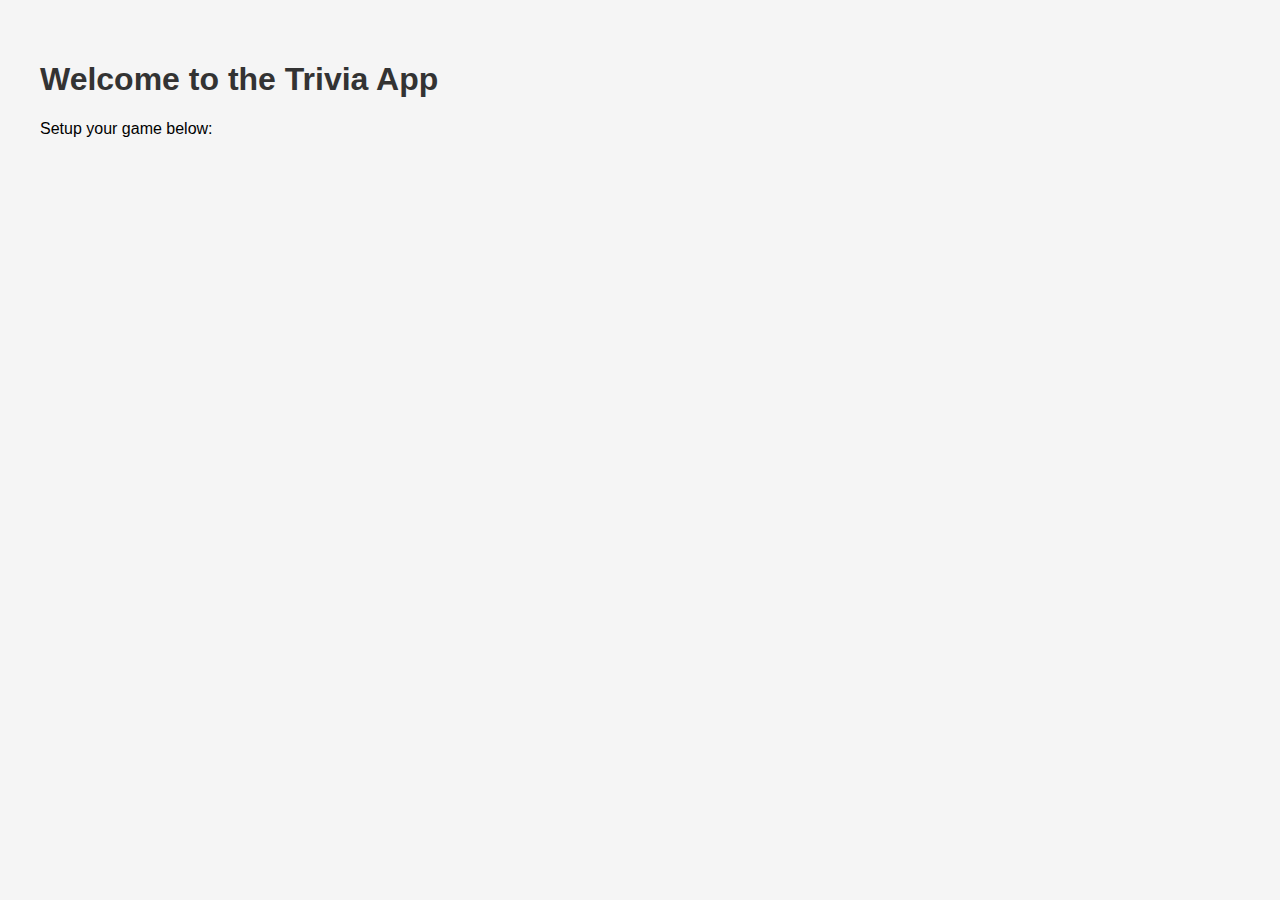
<file: flash-card/index.html>
<!DOCTYPE html>
<html lang="en">

<head>
    <meta charset="UTF-8" />
    <meta name="viewport" content="width=device-width, initial-scale=1.0" />
    <title>Trivia App</title>


    <link rel="stylesheet" href="styles/style.css" />
</head>

<body>
    <main>
        <h1>Welcome to the Trivia App</h1>
        <p>Setup your game below:</p>

    </main>


    <script type="module" src="scripts/script.js"></script>
</body>

</html>
</file>
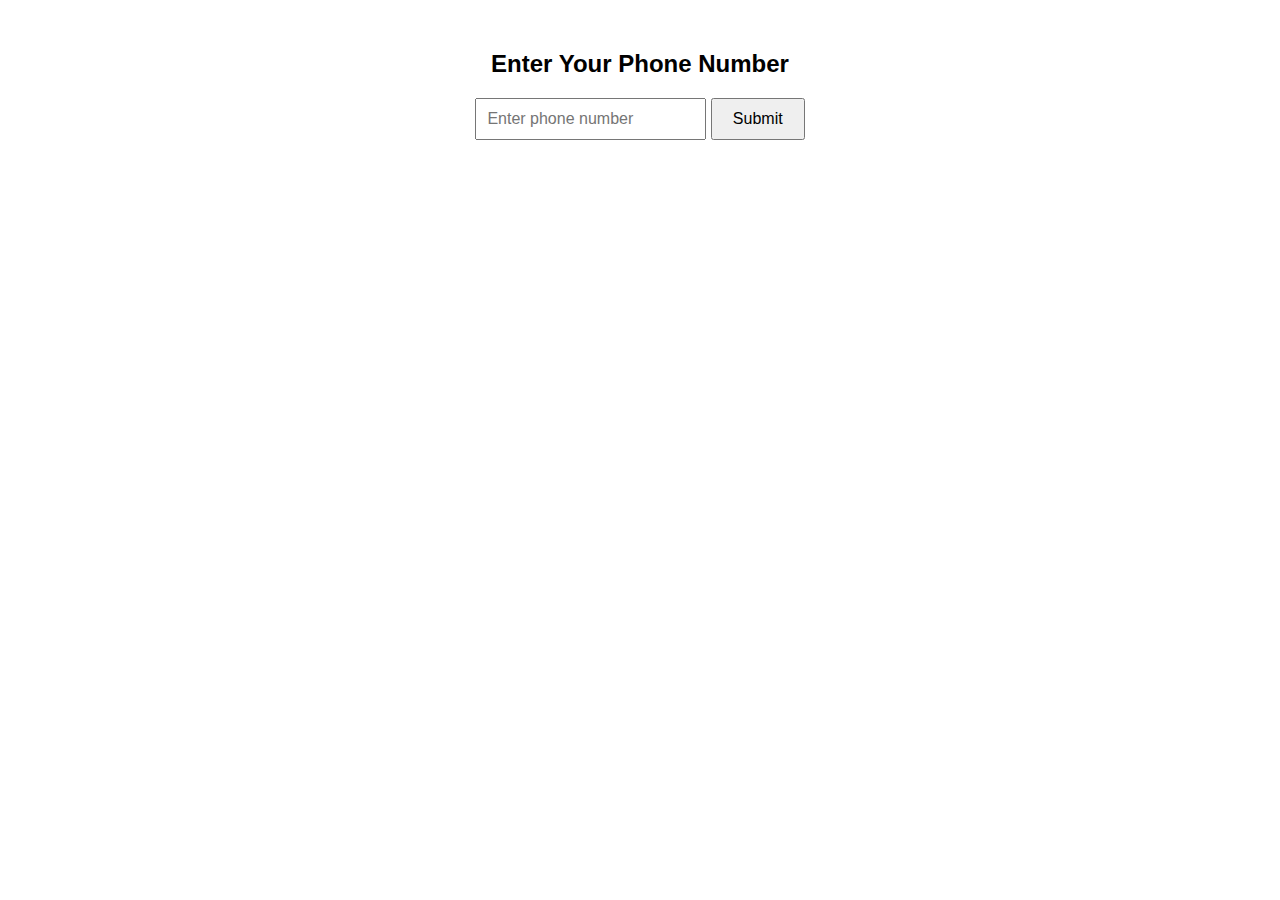
<file: phone#/index.html>
<!DOCTYPE html>
<html lang="en">
<head>
    <meta charset="UTF-8">
    <meta name="viewport" content="width=device-width, initial-scale=1.0">
    <title>Phone Number Validation</title>
    <style>
        body { font-family: Arial, sans-serif; text-align: center; margin-top: 50px; }
        input { padding: 10px; font-size: 16px; }
        button { padding: 10px 20px; font-size: 16px; cursor: pointer; }
        .error { color: red; margin-top: 10px; display: none; }
    </style>
</head>
<body>

    <h2>Enter Your Phone Number</h2>
    <input type="text" id="phoneNumber" placeholder="Enter phone number">
    <button onclick="validatePhone()">Submit</button>
    <p class="error" id="errorMessage">❌ Invalid phone number format!</p>

    <script>
        function validatePhone() {
            const phoneInput = document.getElementById("phoneNumber").value;
            const regex = /^(\d{3})[-.\s]?(\d{3})[-.\s]?(\d{4})$/;  // Supports 123-456-7890, 123.456.7890, 123 456 7890
            
            if (regex.test(phoneInput)) {
                alert("✅ Phone number is valid!");
            } else {
                document.getElementById("errorMessage").style.display = "block";
            }
        }
    </script>

</body>
</html>
</file>
<file: flash-card/styles/style.css>
body {
    background-color: #f5f5f5;
    font-family: sans-serif;
    padding: 2rem;
}

h1 {
    color: #333;
}
</file>
